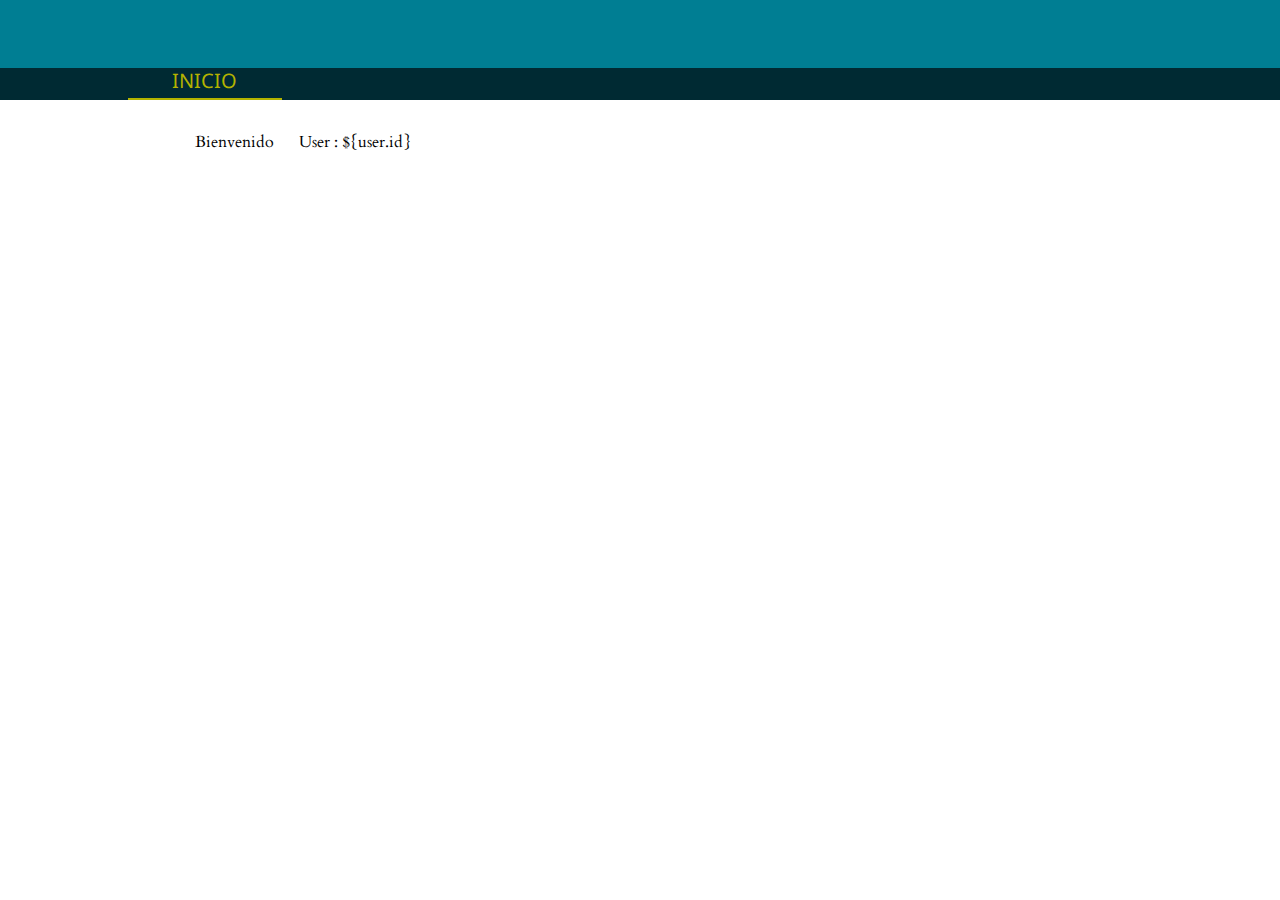
<file: index.html>
<!doctype html>
<html>
<head>
  <meta charset="utf-8">
  <meta name="viewport" content="initial-scale=1.0">
  <title>index</title>
  <link href="http://fonts.googleapis.com/css?family=Cardo:400,400|Noto+Sans:400" rel="stylesheet" type="text/css">
  <link rel="stylesheet" href="css/standardize.css">
  <link rel="stylesheet" href="css/index-grid.css">
  <link rel="stylesheet" href="css/index.css">
</head>
<body class="body page-index clearfix">
  <div id="header" class="header clearfix">
    <div id="menu" class="selection_bar clearfix">
      <div id="menu-item" class="inicio_box clearfix">
        <p class="text">INICIO</p>
      </div>
    </div>
  </div>
  <div class="inicio_body clearfix">
    <p class="welcome">Bienvenido</p>
    <div class="username"><!DOCTYPE html>
<html lang="en">
<head>
	<meta charset="UTF-8">
	<title>API Test</title>
</head>
<body>
	<table>
		<ul>
			<li> User : ${user.id}</li>
		</ul>
	</table>
	
</body>
</html>
</html></div>
  </div>
</body>
</file>
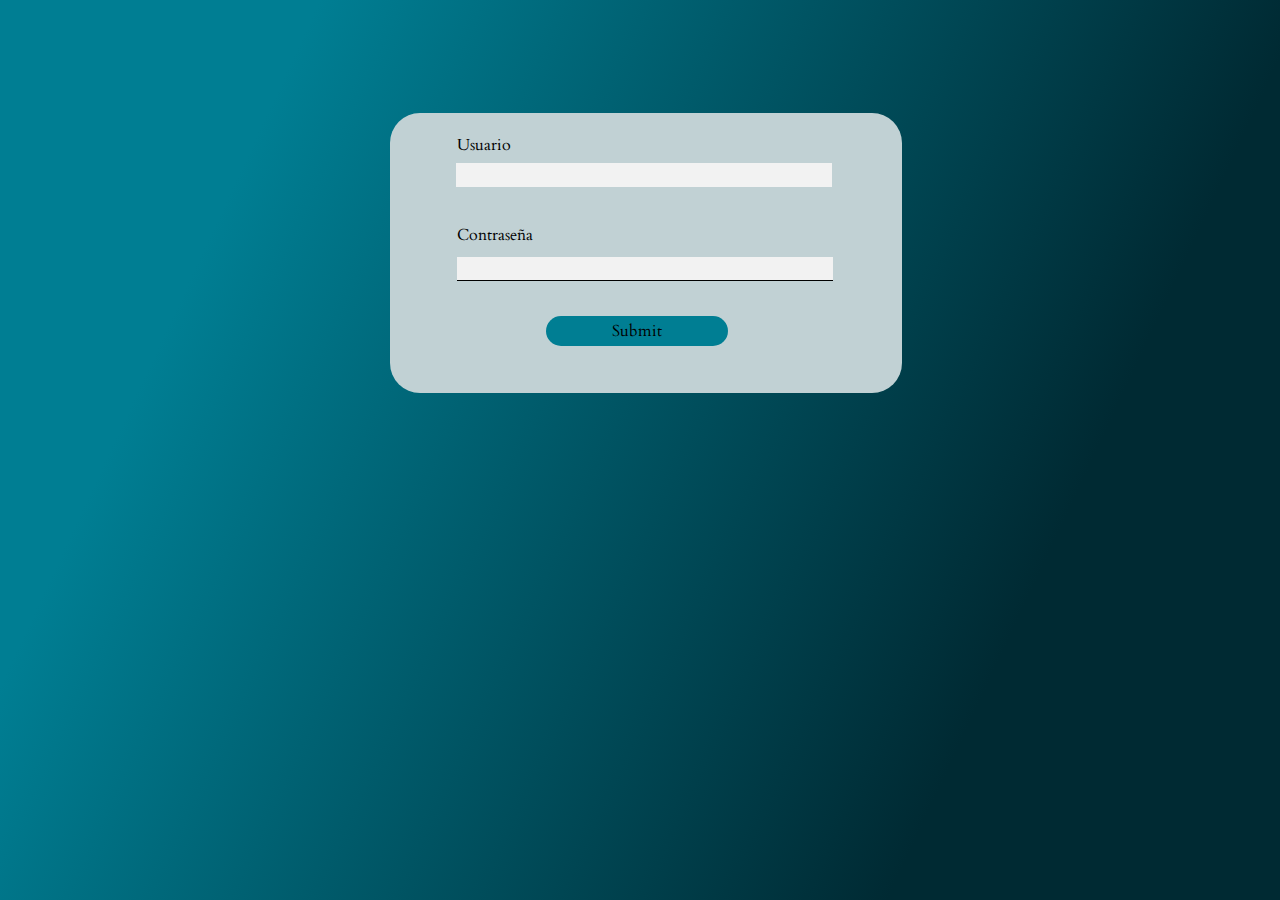
<file: log-in.html>
<!doctype html>
<html>
<head>
  <meta charset="utf-8">
  <meta name="viewport" content="initial-scale=1.0">
  <title>Log in</title>
  <link href="http://fonts.googleapis.com/css?family=Cardo:400,400" rel="stylesheet" type="text/css">
  <link rel="stylesheet" href="css/standardize.css">
  <link rel="stylesheet" href="css/log-in-grid.css">
  <link rel="stylesheet" href="css/log-in.css">
</head>
<body class="body page-log-in clearfix">
  <div class="background clearfix">
    <div class="main clearfix">
      <p class="user">Usuario</p>
      <input class="username" name="username" type="text">
      <p class="psw">Contraseña</p>
      <input class="password" name="password" type="password">
      <button onClick="window.location='index.html';" id="getData" class="submit_one">Submit</button>
    </div>
  </div>
</body>
</html>
</file>
<file: css/index-grid.css>
.fluid-span-1 {
  width: 6.5%;
}

.fluid-span-2 {
  width: 15%;
}

.fluid-span-3 {
  width: 23.5%;
}

.fluid-span-4 {
  width: 32%;
}

.fluid-span-5 {
  width: 40.5%;
}

.fluid-span-6 {
  width: 49%;
}

.fluid-span-7 {
  width: 57.5%;
}

.fluid-span-8 {
  width: 66%;
}

.fluid-span-9 {
  width: 74.5%;
}

.fluid-span-10 {
  width: 83%;
}

.fluid-span-11 {
  width: 91.5%;
}

.fluid-span-12 {
  width: 100%;
}

.fluid-offset-1 {
  margin-left: 8.5%;
}

.fluid-offset-2 {
  margin-left: 17%;
}

.fluid-offset-3 {
  margin-left: 25.5%;
}

.fluid-offset-4 {
  margin-left: 34%;
}

.fluid-offset-5 {
  margin-left: 42.5%;
}

.fluid-offset-6 {
  margin-left: 51%;
}

.fluid-offset-7 {
  margin-left: 59.5%;
}

.fluid-offset-8 {
  margin-left: 68%;
}

.fluid-offset-9 {
  margin-left: 76.5%;
}

.fluid-offset-10 {
  margin-left: 85%;
}

.fluid-offset-11 {
  margin-left: 93.5%;
}
</file>
<file: css/index.css>
body {
  background-color: rgb(255, 255, 255);
  font: 400 1em/1.38 Cardo;
  color: rgb(0, 0, 0);
}

.header {
  float: left;
  width: 100%;
  height: 100px;
  background-color: rgb(0, 126, 147);
}

.inicio_body {
  float: left;
  clear: both;
  width: 80%;
  height: 404px;
  margin-left: 10%;
}

.inicio_box {
  float: left;
  width: 12%;
  height: 32px;
  margin-left: 10%;
  border-bottom: 2px solid rgb(179, 179, 0);
}

.inicio_box:hover {
  background-color: rgb(179, 179, 0);
}

.selection_bar {
  float: left;
  width: 100%;
  height: 32px;
  margin-top: 68px;
  background-color: rgb(0, 42, 51);
}

.text {
  float: left;
  width: 100%;
  min-height: 32px;
  font: 1.25em/1.25 'Noto Sans';
  text-align: center;
  color: rgb(179, 179, 0);
}

.text:hover {
  color: rgb(255, 255, 255);
}

.username {
  float: left;
  width: 15.8333333333%;
  height: 31px;
  margin: 31px 0 0 2.52821%;
  overflow: hidden;
}

.welcome {
  float: left;
  min-height: 31px;
  margin: 31px 0 0 6.4974%;
  font-size: 1em;
  color: rgb(0, 0, 0);
}
</file>
<file: css/log-in-grid.css>
.fluid-span-1 {
  width: 6.5%;
}

.fluid-span-2 {
  width: 15%;
}

.fluid-span-3 {
  width: 23.5%;
}

.fluid-span-4 {
  width: 32%;
}

.fluid-span-5 {
  width: 40.5%;
}

.fluid-span-6 {
  width: 49%;
}

.fluid-span-7 {
  width: 57.5%;
}

.fluid-span-8 {
  width: 66%;
}

.fluid-span-9 {
  width: 74.5%;
}

.fluid-span-10 {
  width: 83%;
}

.fluid-span-11 {
  width: 91.5%;
}

.fluid-span-12 {
  width: 100%;
}

.fluid-offset-1 {
  margin-left: 8.5%;
}

.fluid-offset-2 {
  margin-left: 17%;
}

.fluid-offset-3 {
  margin-left: 25.5%;
}

.fluid-offset-4 {
  margin-left: 34%;
}

.fluid-offset-5 {
  margin-left: 42.5%;
}

.fluid-offset-6 {
  margin-left: 51%;
}

.fluid-offset-7 {
  margin-left: 59.5%;
}

.fluid-offset-8 {
  margin-left: 68%;
}

.fluid-offset-9 {
  margin-left: 76.5%;
}

.fluid-offset-10 {
  margin-left: 85%;
}

.fluid-offset-11 {
  margin-left: 93.5%;
}
</file>
<file: css/log-in.css>
body {
  background-color: rgb(255, 255, 255);
  font: 400 1em/1.38 Cardo;
  color: rgb(0, 0, 0);
}

.background {
  float: left;
  width: 100%;
  height: 900px;
  background: rgb(0, 126, 147);
  background: -webkit-linear-gradient(335deg, rgb(0, 126, 147) 18.80952380952381%, rgb(0, 42, 51) 76.90476190476191%) rgb(222, 222, 222);
  background:    -moz-linear-gradient(335deg, rgb(0, 126, 147) 18.80952380952381%, rgb(0, 42, 51) 76.90476190476191%) rgb(222, 222, 222);
  background:      -o-linear-gradient(335deg, rgb(0, 126, 147) 18.80952380952381%, rgb(0, 42, 51) 76.90476190476191%) rgb(222, 222, 222);
  background:     -ms-linear-gradient(335deg, rgb(0, 126, 147) 18.80952380952381%, rgb(0, 42, 51) 76.90476190476191%) rgb(222, 222, 222);
  background:         linear-gradient(115deg, rgb(0, 126, 147) 18.80952380952381%, rgb(0, 42, 51) 76.90476190476191%) rgb(222, 222, 222);
}

.main {
  float: left;
  width: 40%;
  height: 280px;
  margin: 113px 0 0 30.44271%;
  border-radius: 30px;
  background-color: rgb(193, 209, 212);
}

.password {
  display: block;
  float: left;
  clear: both;
  width: 73.4242209631%;
  height: 24px;
  margin: 11px 0 0 13.13368%;
  padding: 0 10px;
  border-bottom: 1px solid rgb(0, 0, 0);
  background-color: rgb(242, 242, 242);
  font-size: 0.813em;
  color: rgb(0, 0, 0);
}

.psw {
  float: left;
  clear: both;
  margin: 37px 0 0 13.13368%;
  font-size: 1em;
  color: rgb(0, 0, 0);
}

.submit_one {
  display: block;
  float: left;
  clear: both;
  width: 35.6940509915%;
  height: 30px;
  margin: 35px 0 0 30.47743%;
  border-radius: 30px;
  background-color: rgb(0, 126, 147);
  font-size: 1em;
  text-align: center;
  color: rgb(0, 0, 0);
}

.submit_one:hover {
  background-color: rgb(179, 179, 0);
}

.user {
  float: left;
  margin: 21px 0 0 13.13368%;
  font-size: 1em;
  color: rgb(0, 0, 0);
}

.username {
  display: block;
  float: left;
  clear: both;
  width: 73.4242209631%;
  height: 24px;
  margin: 7px 0 0 12.9991299999%;
  padding: 0 10px;
  background-color: rgb(242, 242, 242);
  font-size: 0.813em;
  color: rgb(0, 0, 0);
}
</file>
<file: css/standardize.css>
/*! normalize.css v2.1.0 | MIT License | git.io/normalize */

/* ==========================================================================
   HTML5 display definitions
   ========================================================================== */

/**
 * Correct `block` display not defined in IE 8/9.
 */

article,
aside,
details,
figcaption,
figure,
footer,
header,
hgroup,
main,
nav,
section,
summary {
    display: block;
}

/**
 * Correct `inline-block` display not defined in IE 8/9.
 */

audio,
canvas,
video {
    display: inline-block;
}

/**
 * Prevent modern browsers from displaying `audio` without controls.
 * Remove excess height in iOS 5 devices.
 */

audio:not([controls]) {
    display: none;
    height: 0;
}

/**
 * Address styling not present in IE 8/9.
 */

[hidden] {
    display: none;
}

/* ==========================================================================
   Base
   ========================================================================== */

/**
 * 1. Set default font family to sans-serif.
 * 2. Prevent iOS text size adjust after orientation change, without disabling
 *    user zoom.
 * 3. Ensure that the HTML is always 100% height. This fixed body height issues in Chrome for example.
 */

html {
    font-family: sans-serif; /* 1 */
    -webkit-text-size-adjust: 100%; /* 2 */
    -ms-text-size-adjust: 100%; /* 2 */
    min-height: 100%;
}

/**
 * Remove default margin.
 */

body {
    margin: 0;
}

/* ==========================================================================
   Links
   ========================================================================== */

/**
 * Address `outline` inconsistency between Chrome and other browsers.
 */

a:focus {
    outline: thin dotted;
}

/**
 * Improve readability when focused and also mouse hovered in all browsers.
 */

a:active,
a:hover {
    outline: 0;
}

/* ==========================================================================
   Typography
   ========================================================================== */

/**
 * Address variable `h1` font-size and margin within `section` and `article`
 * contexts in Firefox 4+, Safari 5, and Chrome.
 */

h1 {
    font-size: 2em;
    margin: 0.67em 0;
}

/**
 * Address styling not present in IE 8/9, Safari 5, and Chrome.
 */

abbr[title] {
    border-bottom: 1px dotted;
}

/**
 * Address style set to `bolder` in Firefox 4+, Safari 5, and Chrome.
 */

b,
strong {
    font-weight: bold;
}

/**
 * Address styling not present in Safari 5 and Chrome.
 */

dfn {
    font-style: italic;
}

/**
 * Address differences between Firefox and other browsers.
 */

hr {
    -moz-box-sizing: content-box;
    box-sizing: content-box;
    height: 0;
}

/**
 * Address styling not present in IE 8/9.
 */

mark {
    background: #ff0;
    color: #000;
}

/**
 * Correct font family set oddly in Safari 5 and Chrome.
 */

code,
kbd,
pre,
samp {
    font-family: monospace, serif;
    font-size: 1em;
}

/**
 * Improve readability of pre-formatted text in all browsers.
 */

pre {
    white-space: pre-wrap;
}

/**
 * Set consistent quote types.
 */

q {
    quotes: "\201C" "\201D" "\2018" "\2019";
}

/**
 * Address inconsistent and variable font size in all browsers.
 */

small {
    font-size: 80%;
}

/**
 * Prevent `sub` and `sup` affecting `line-height` in all browsers.
 */

sub,
sup {
    font-size: 75%;
    line-height: 0;
    position: relative;
    vertical-align: baseline;
}

sup {
    top: -0.5em;
}

sub {
    bottom: -0.25em;
}

/* ==========================================================================
   Embedded content
   ========================================================================== */

/**
 * Remove border when inside `a` element in IE 8/9.
 */

img {
    border: 0;
}

/**
 * Correct overflow displayed oddly in IE 9.
 */

svg:not(:root) {
    overflow: hidden;
}

/* ==========================================================================
   Figures
   ========================================================================== */

/**
 * Address margin not present in IE 8/9 and Safari 5.
 */

figure {
    margin: 0;
}

/* ==========================================================================
   Forms
   ========================================================================== */

/**
 * Define consistent border, margin, and padding.
 */
fieldset {
    margin: 0 2px;
    padding: 0.35em 0.625em 0.75em;
}

/**
 * 1. Correct `color` not being inherited in IE 8/9.
 * 2. Remove padding so people aren't caught out if they zero out fieldsets.
 */

legend {
    border: 0; /* 1 */
    padding: 0; /* 2 */
}

/**
 * 1. Correct font family not being inherited in all browsers.
 * 2. Correct font size not being inherited in all browsers.
 * 3. Address margins set differently in Firefox 4+, Safari 5, and Chrome.
 */

button,
input,
select,
textarea {
    font-family: inherit; /* 1 */
    font-size: 100%; /* 2 */
    font-weight: inherit; /* 1 */
    margin: 0; /* 3 */
    padding: 0;
}

/**
 * Remove the default button background color that browsers set
 */

button {
    background: transparent;
}

/**
 * Address Firefox 4+ setting `line-height` on `input` using `!important` in
 * the UA stylesheet.
 */

button,
input {
    line-height: normal;
}

/**
 * Address inconsistent `text-transform` inheritance for `button` and `select`.
 * All other form control elements do not inherit `text-transform` values.
 * Correct `button` style inheritance in Chrome, Safari 5+, and IE 8+.
 * Correct `select` style inheritance in Firefox 4+ and Opera.
 */

button,
select {
    text-transform: none;
}

/**
 * Make sure selects don't get the default browser styles.
 */
select {
  -webkit-appearance: none;
}


/**
 * 1. Avoid the WebKit bug in Android 4.0.* where (2) destroys native `audio`
 *    and `video` controls.
 * 2. Correct inability to style clickable `input` types in iOS.
 * 3. Improve usability and consistency of cursor style between image-type
 *    `input` and others.
 */

button,
html input[type="button"], /* 1 */
input[type="reset"],
input[type="submit"] {
    -webkit-appearance: button; /* 2 */
    cursor: pointer; /* 3 */
}

/**
 * Re-set default cursor for disabled elements.
 */

button[disabled],
html input[disabled] {
    cursor: default;
}

/**
 * 1. Address box sizing set to `content-box` in IE 8/9.
 * 2. Remove excess padding in IE 8/9.
 */

input[type="checkbox"],
input[type="radio"] {
    box-sizing: border-box; /* 1 */
    padding: 0; /* 2 */
}

/**
 * 1. Address `appearance` set to `searchfield` in Safari 5 and Chrome.
 * 2. Address `box-sizing` set to `border-box` in Safari 5 and Chrome
 *    (include `-moz` to future-proof).
 */

input[type="search"] {
    -webkit-appearance: textfield; /* 1 */
    -moz-box-sizing: content-box;
    -webkit-box-sizing: content-box; /* 2 */
    box-sizing: content-box;
}

/**
 * Remove inner padding and search cancel button in Safari 5 and Chrome
 * on OS X.
 */

input[type="search"]::-webkit-search-cancel-button,
input[type="search"]::-webkit-search-decoration {
    -webkit-appearance: none;
}

/**
 * Remove inner padding and border in Firefox 4+.
 */

button::-moz-focus-inner,
input::-moz-focus-inner {
    border: 0;
    padding: 0;
}

/**
 * 1. Remove default vertical scrollbar in IE 8/9.
 * 2. Improve readability and alignment in all browsers.
 * 3. Disable resizing by default.
 */

textarea {
    overflow: auto; /* 1 */
    vertical-align: top; /* 2 */
    resize: none; /* 3 */
}

/* ==========================================================================
   Tables
   ========================================================================== */

/**
 * Remove most spacing between table cells.
 */

table {
    border-collapse: collapse;
    border-spacing: 0;
}



html, body, div, span, applet, object, iframe,
h1, h2, h3, h4, h5, h6, p, blockquote, pre,
a, abbr, acronym, address, big, cite, code,
del, dfn, em, font, img, ins, kbd, q, s, samp,
small, strike, strong, sub, sup, tt, var,
dl, dt, dd, ol, ul, li,
fieldset, form, label, legend,
table, caption, tbody, tfoot, thead, tr, th, td {
  margin: 0;
  padding: 0;
  border: 0;
  outline: 0;
  font-weight: inherit;
  font-style: inherit;
  font-size: 100%;
  font-family: inherit;
  vertical-align: baseline;
}
/* remember to define focus styles! */
:focus {
  outline: 0;
}
body {
  line-height: 1;
  color: black;
  background: white;
}
ol, ul, li {
  list-style: none;
}
/* tables still need 'cellspacing="0"' in the markup */
table {
  border-collapse: separate;
  border-spacing: 0;
}
caption, th, td {
  text-align: left;
  font-weight: normal;
}
blockquote:before, blockquote:after,
q:before, q:after {
  content: "";
}
blockquote, q {
  quotes: "" "";
}
a,
a:hover,
a:visited {
  text-decoration: none;
}
button,
input,
fieldset,
textarea,
select {
  font-size: inherit;
  color: inherit;
  border: none;
  border-radius: 0;
}
img {
  width: 100%;
  height: auto;
}
.clearfix:before, .clearfix:after { content: ""; display: table; }
.clearfix:after { clear: both; }
.clearfix { *zoom: 1; }

* {
  -moz-box-sizing: border-box;
  box-sizing: border-box;
}
</file>
